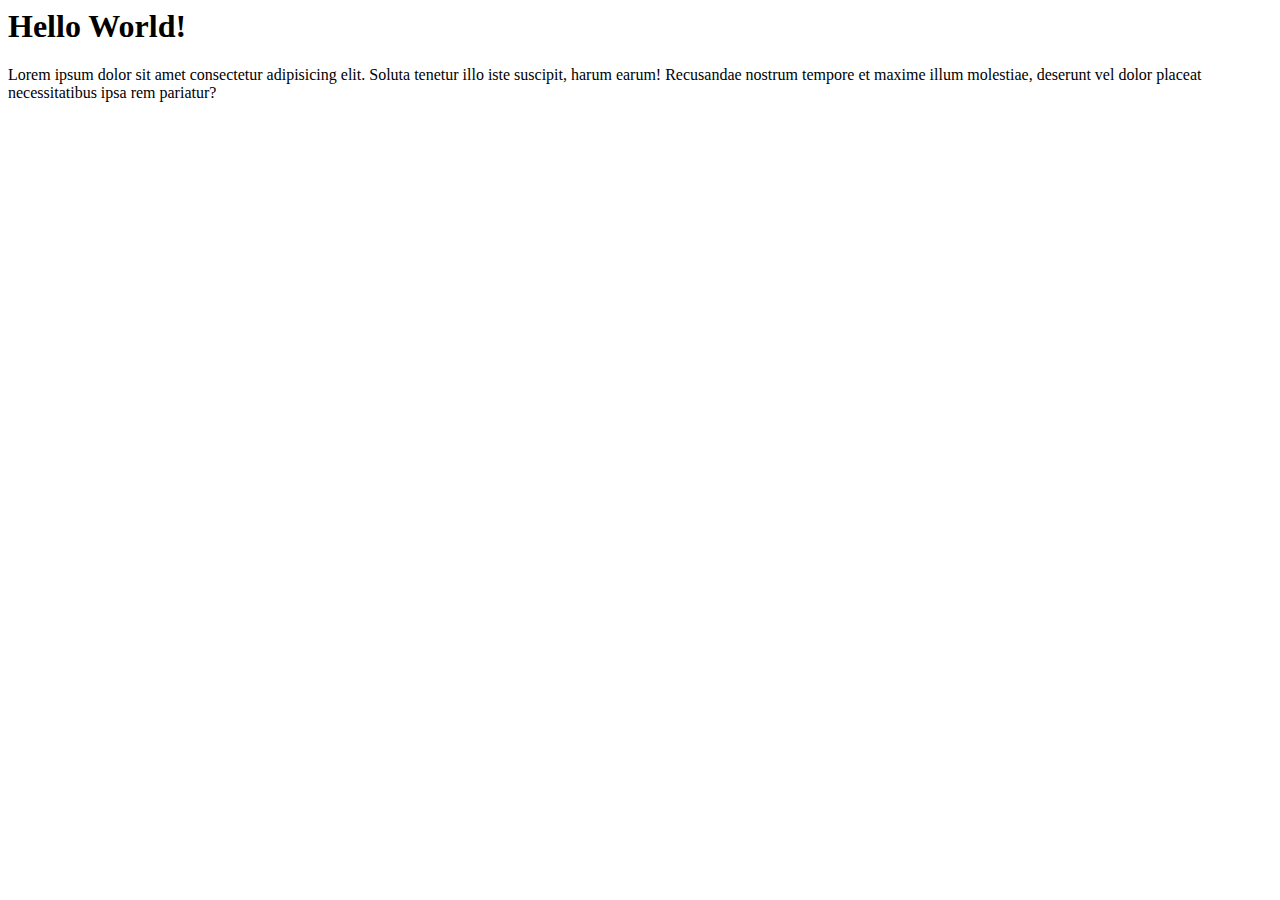
<file: block-BHaaac/index.html>
<!--
### Hello world

TODO:
Make a simple page that prints "Hello World!" in a heading level 1 element, following with a long paragraph. The paragraph can have any text content.
-->
<html lang="en">
<head>
    <meta charset="UTF-8">
    <meta http-equiv="X-UA-Compatible" content="IE=edge">
    <meta name="viewport" content="width=device-width, initial-scale=1.0">
    <title>Hello World!</title>
</head>
<body>
   <h1>Hello World!</h1> 
   <p>Lorem ipsum dolor sit amet consectetur adipisicing elit. Soluta tenetur illo iste suscipit, harum earum! Recusandae nostrum tempore et maxime illum molestiae, deserunt vel dolor placeat necessitatibus ipsa rem pariatur?</p>
</body>
</html>
</file>
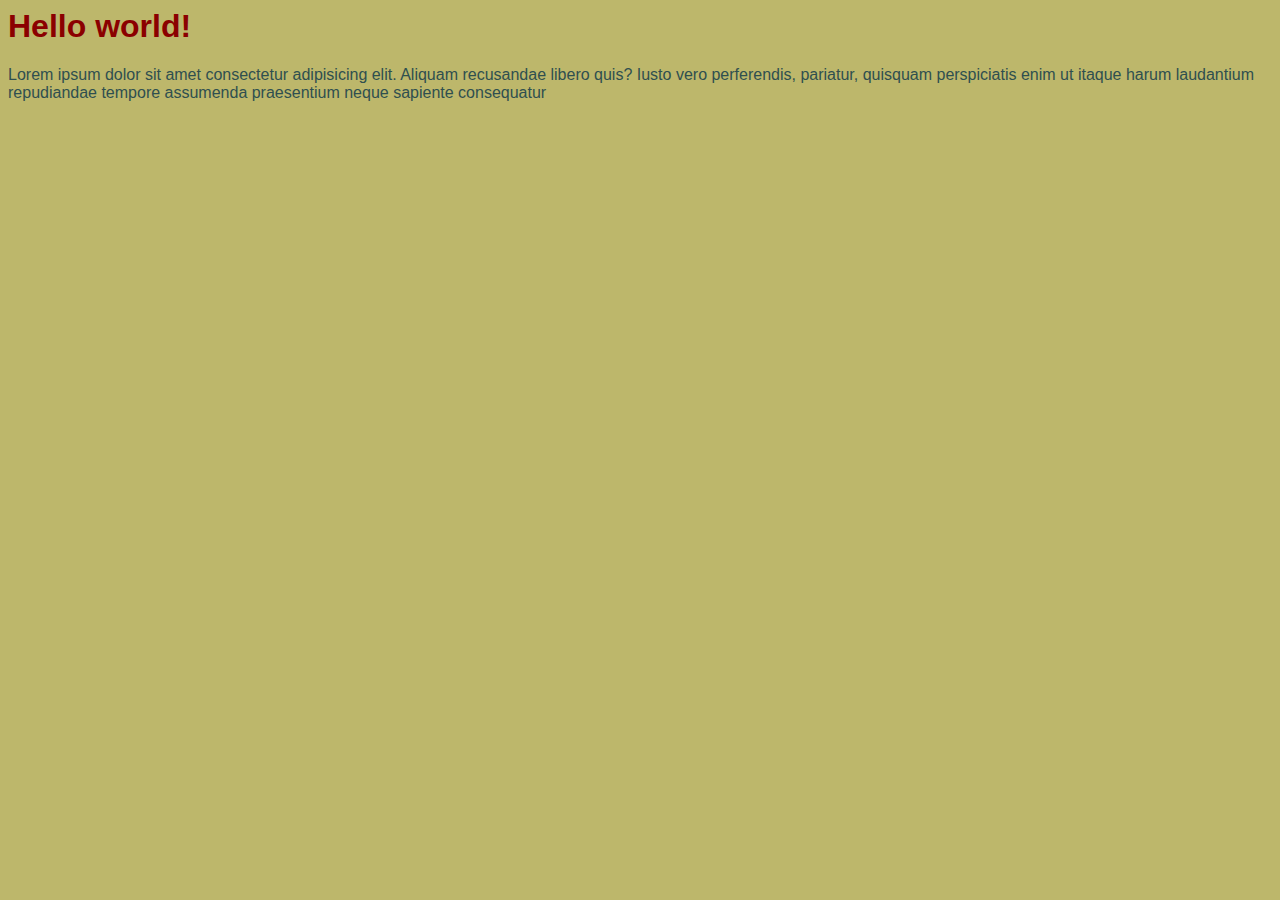
<file: block-BHaaaf/index.html>
<!-- 
  ### Create a simple page with an external stylesheet.

  TODO:
    - Create a simple page `(index.html)` with one heading following with a long paragraph.
    - Create an external stylesheet `(style.css)` and change the color and font size of the heading and paragraph.
    - Also, change the background color of the body.
    - Use different selectors to select different elements.
-->
<html lang="en">
<head>
  <meta charset="UTF-8">
  <meta http-equiv="X-UA-Compatible" content="IE=edge">
  <meta name="viewport" content="width=device-width, initial-scale=1.0">
  <title>Hello world!</title>
  <link rel="stylesheet" href="style.css">
</head>
<body>
  <h1>Hello world!</h1>
  <p>Lorem ipsum dolor sit amet consectetur adipisicing elit. Aliquam recusandae libero quis? Iusto vero perferendis, pariatur, quisquam perspiciatis enim ut itaque harum laudantium repudiandae tempore assumenda praesentium neque sapiente consequatur

  </p>
</body>
</html>
</file>
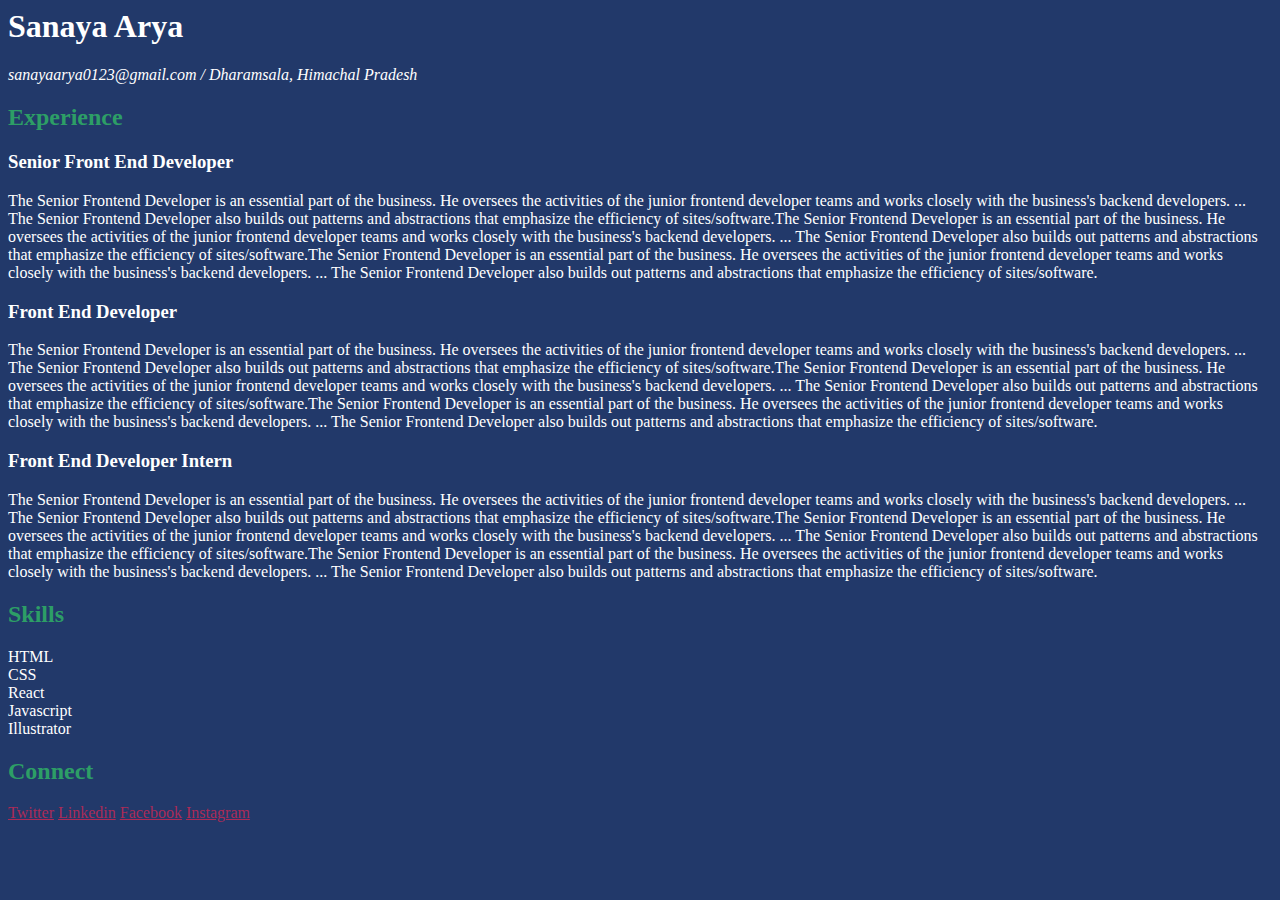
<file: block-BHaaag/index.html>
<!-- 
  ### Create a page according to the design shown below.

  TODO:
    - Open this image in a window for the design layout - (https://raw.githubusercontent.com/suraj122/AC-STYLE-images/master/introduction/assignment1.png)
    - Use external stylesheet to style the page.
    - For different level of heading use different heading elements. We have Six level of heading elements:
      - `<h1></h1>`
      - `<h2></h2>`
      - `<h3></h3>`
      - `<h4></h4>`
      - `<h5></h5>`
      - `<h6></h6>`

    - Wrap the text or word inside `<strong></strong> or <b></b>` tag to make it bold.
    - Wrap the text or word inside `<em></em> or <i></i>` tag to make it italicize.
    - Use `<address></address>` tag for addresses. 
-->
<html lang="en">
<head>
  <meta charset="UTF-8">
  <meta http-equiv="X-UA-Compatible" content="IE=edge">
  <meta name="viewport" content="width=device-width, initial-scale=1.0">
  <title>Web Resume</title>
  <link rel="stylesheet" href="style.css">
</head>
<body>
  <h1>Sanaya Arya</h1>
  <address>sanayaarya0123@gmail.com / Dharamsala, Himachal Pradesh</address> 
  <h2>Experience</h2>
  <h3>Senior Front End Developer</h3>
  <p>The Senior Frontend Developer is an essential part of the business. He oversees the activities of the junior frontend developer teams and works closely with the business's backend developers. ... The Senior Frontend Developer also builds out patterns and abstractions that emphasize the efficiency of sites/software.The Senior Frontend Developer is an essential part of the business. He oversees the activities of the junior frontend developer teams and works closely with the business's backend developers. ... The Senior Frontend Developer also builds out patterns and abstractions that emphasize the efficiency of sites/software.The Senior Frontend Developer is an essential part of the business. He oversees the activities of the junior frontend developer teams and works closely with the business's backend developers. ... The Senior Frontend Developer also builds out patterns and abstractions that emphasize the efficiency of sites/software.</p>
  <h3>Front End Developer</h3>
  <p>The Senior Frontend Developer is an essential part of the business. He oversees the activities of the junior frontend developer teams and works closely with the business's backend developers. ... The Senior Frontend Developer also builds out patterns and abstractions that emphasize the efficiency of sites/software.The Senior Frontend Developer is an essential part of the business. He oversees the activities of the junior frontend developer teams and works closely with the business's backend developers. ... The Senior Frontend Developer also builds out patterns and abstractions that emphasize the efficiency of sites/software.The Senior Frontend Developer is an essential part of the business. He oversees the activities of the junior frontend developer teams and works closely with the business's backend developers. ... The Senior Frontend Developer also builds out patterns and abstractions that emphasize the efficiency of sites/software.</p>
  <h3>Front End Developer Intern</h3>
  <p>The Senior Frontend Developer is an essential part of the business. He oversees the activities of the junior frontend developer teams and works closely with the business's backend developers. ... The Senior Frontend Developer also builds out patterns and abstractions that emphasize the efficiency of sites/software.The Senior Frontend Developer is an essential part of the business. He oversees the activities of the junior frontend developer teams and works closely with the business's backend developers. ... The Senior Frontend Developer also builds out patterns and abstractions that emphasize the efficiency of sites/software.The Senior Frontend Developer is an essential part of the business. He oversees the activities of the junior frontend developer teams and works closely with the business's backend developers. ... The Senior Frontend Developer also builds out patterns and abstractions that emphasize the efficiency of sites/software.</p>
  <h2>Skills</h2>
  <p>HTML <br>CSS <br>React <br>Javascript <br>Illustrator <br></p>
  <h2>Connect</h2>
  <a href="#">Twitter</a>
  <a href="#">Linkedin</a>
  <a href="#">Facebook</a>
  <a href="#">Instagram</a>

</body>
</html>
</file>
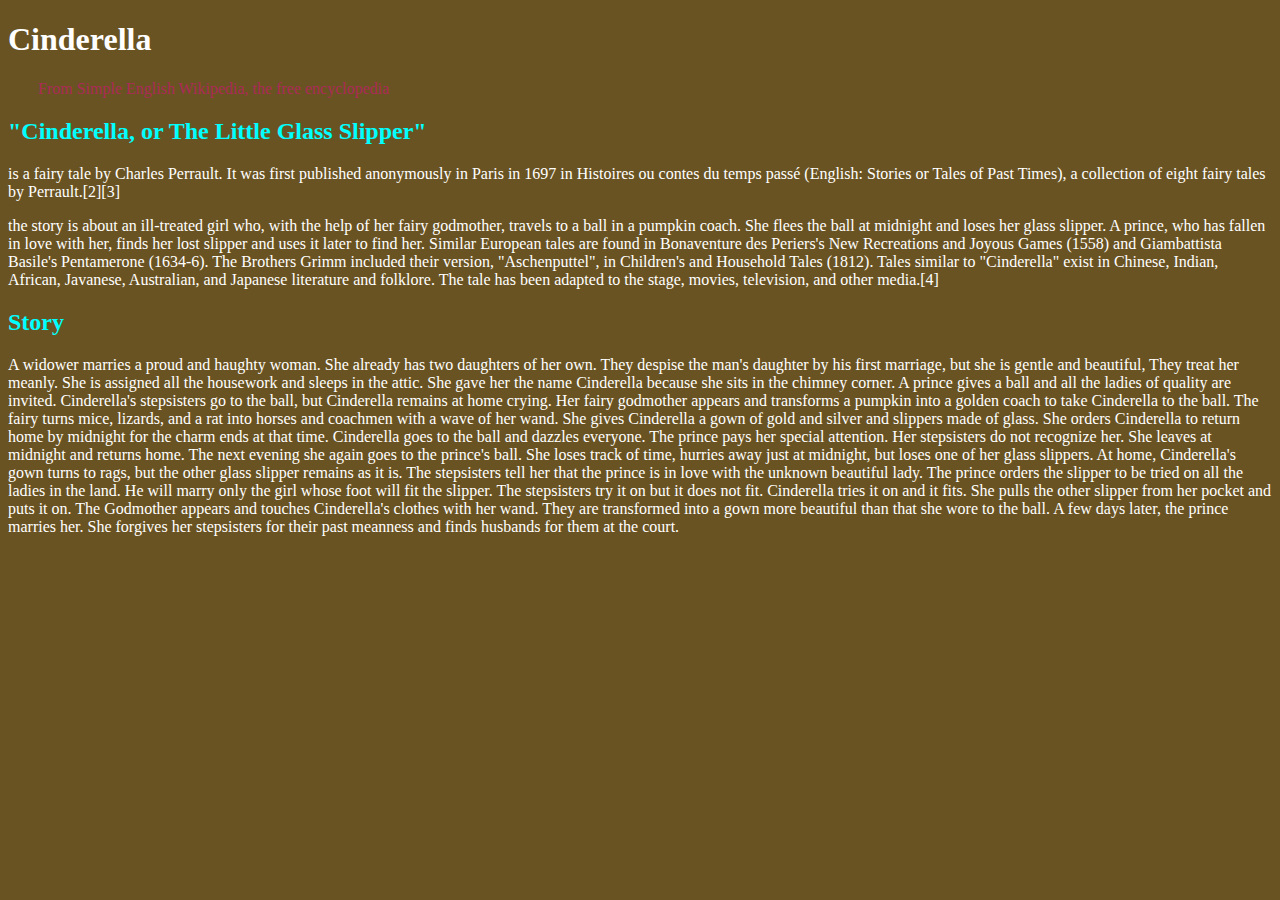
<file: block-BHaaai/index.html>
<!DOCTYPE html>
<html lang="en">
<head>
    <meta charset="UTF-8">
    <meta http-equiv="X-UA-Compatible" content="IE=edge">
    <meta name="viewport" content="width=device-width, initial-scale=1.0">
    <title>Document</title>
    <link rel="stylesheet" href="./style.css">
</head>
<body>
    <h1>Cinderella</h1>
<a>From Simple English Wikipedia, the free encyclopedia</a>
<h2>"Cinderella, or The Little Glass Slipper"</h2>
<p>is a fairy tale by Charles Perrault. It was first published anonymously in Paris in 1697 in Histoires ou contes du temps passé (English: Stories or Tales of Past Times), a collection of eight fairy tales by Perrault.[2][3]</p>
<p>the story is about an ill-treated girl who, with the help of her fairy godmother, travels to a ball in a pumpkin coach. She flees the ball at midnight and loses her glass slipper. A prince, who has fallen in love with her, finds her lost slipper and uses it later to find her.

    Similar European tales are found in Bonaventure des Periers's New Recreations and Joyous Games (1558) and Giambattista Basile's Pentamerone (1634-6). The Brothers Grimm included their version, "Aschenputtel", in Children's and Household Tales (1812). Tales similar to "Cinderella" exist in Chinese, Indian, African, Javanese, Australian, and Japanese literature and folklore. The tale has been adapted to the stage, movies, television, and other media.[4]</p>
<h2>Story</h2>
<p>A widower marries a proud and haughty woman. She already has two daughters of her own. They despise the man's daughter by his first marriage, but she is gentle and beautiful, They treat her meanly. She is assigned all the housework and sleeps in the attic. She gave her the name Cinderella because she sits in the chimney corner.

    A prince gives a ball and all the ladies of quality are invited. Cinderella's stepsisters go to the ball, but Cinderella remains at home crying. Her fairy godmother appears and transforms a pumpkin into a golden coach to take Cinderella to the ball. The fairy turns mice, lizards, and a rat into horses and coachmen with a wave of her wand. She gives Cinderella a gown of gold and silver and slippers made of glass. She orders Cinderella to return home by midnight for the charm ends at that time. Cinderella goes to the ball and dazzles everyone. The prince pays her special attention. Her stepsisters do not recognize her. She leaves at midnight and returns home. The next evening she again goes to the prince's ball. She loses track of time, hurries away just at midnight, but loses one of her glass slippers. At home, Cinderella's gown turns to rags, but the other glass slipper remains as it is.
    
    The stepsisters tell her that the prince is in love with the unknown beautiful lady. The prince orders the slipper to be tried on all the ladies in the land. He will marry only the girl whose foot will fit the slipper. The stepsisters try it on but it does not fit. Cinderella tries it on and it fits. She pulls the other slipper from her pocket and puts it on. The Godmother appears and touches Cinderella's clothes with her wand. They are transformed into a gown more beautiful than that she wore to the ball. A few days later, the prince marries her. She forgives her stepsisters for their past meanness and finds husbands for them at the court.</p>
</body>
</html>
</file>
<file: block-BHaaaf/style.css>
body{
    background-color: darkkhaki;
}
h1{
    color: darkred;
    font-family: -apple-system, BlinkMacSystemFont, 'Segoe UI', Roboto, Oxygen, Ubuntu, Cantarell, 'Open Sans', 'Helvetica Neue', sans-serif;

}
p{
    color: darkslategray;
    font-family: Verdana, Geneva, Tahoma, sans-serif;
}
</file>
<file: block-BHaaag/style.css>
body{
    background-color: rgb(34,57,106);
    color: rgb(255,255,255);}


h2{
    color: rgb(45,158,102);
}
a{
    color: rgb(171,43,87);
}
</file>
<file: block-BHaaai/style.css>
body{
    background-color: rgb(106, 83, 34);
    color: rgb(255,255,255);
}
h2{
    color: rgb(154, 45, 158);
}
a{
    color: rgb(171,43,87);
    padding: 30px;
    
}
h2{
    color: aqua;
}
</file>
